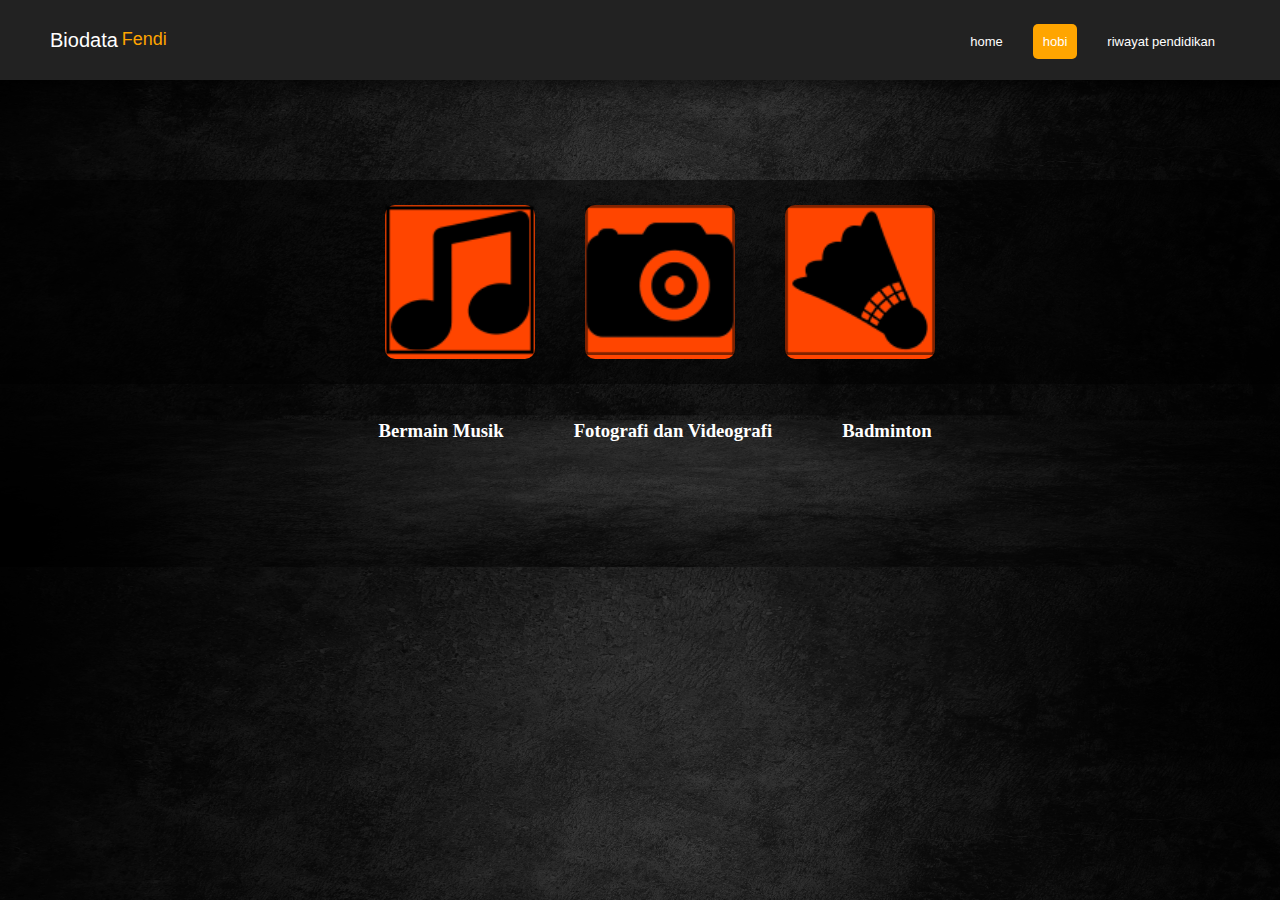
<file: Hobi.html>
<!DOCTYPE html>
<html lang="en">
<head>
    <meta charset="UTF-8">
    <meta http-equiv="X-UA-Compatible" content="IE=edge">
    <meta name="viewport" content="width=device-width, initial-scale=1.0">
    <link rel="stylesheet" href="stylehobi.css">
    <title>About fendi</title>
</head>
<body>
    <div class="fContainer">
        <nav class="wrapper">
            <div class="brand">
                <div class="fristname">Biodata</div>
                <div class="lastname"> Fendi </div>
            </div>
                <ul class="navigation">
                    <li><a href="#"> home </a></li>
                    <li><a href="#" class="page-nyala"> hobi </a></li>
                    <li><a href="#"> riwayat pendidikan </a></li>
                </ul>
        </nav>
    </div>
    <div class="content">
            <ul>
              <div class="musiklogo"><img src="logomusik.png" alt="playmusik" width="150px"></div>
              <div class="fotografilogo"><img src="logofoto.png" alt="fotografi" width="150"></div>
              <div class="badmintonlogo"><img src="logokok.png" alt="badminton" width="150"></div>
            </ul>
            
    </div>
    <ul class="keterangan">
        <h3 class="BM">Bermain Musik</h3>
        <h3 class="FV">Fotografi dan Videografi</h3>
        <h3 class="B">Badminton</h3>
    </ul>
    
    
</body>
</html>
</file>
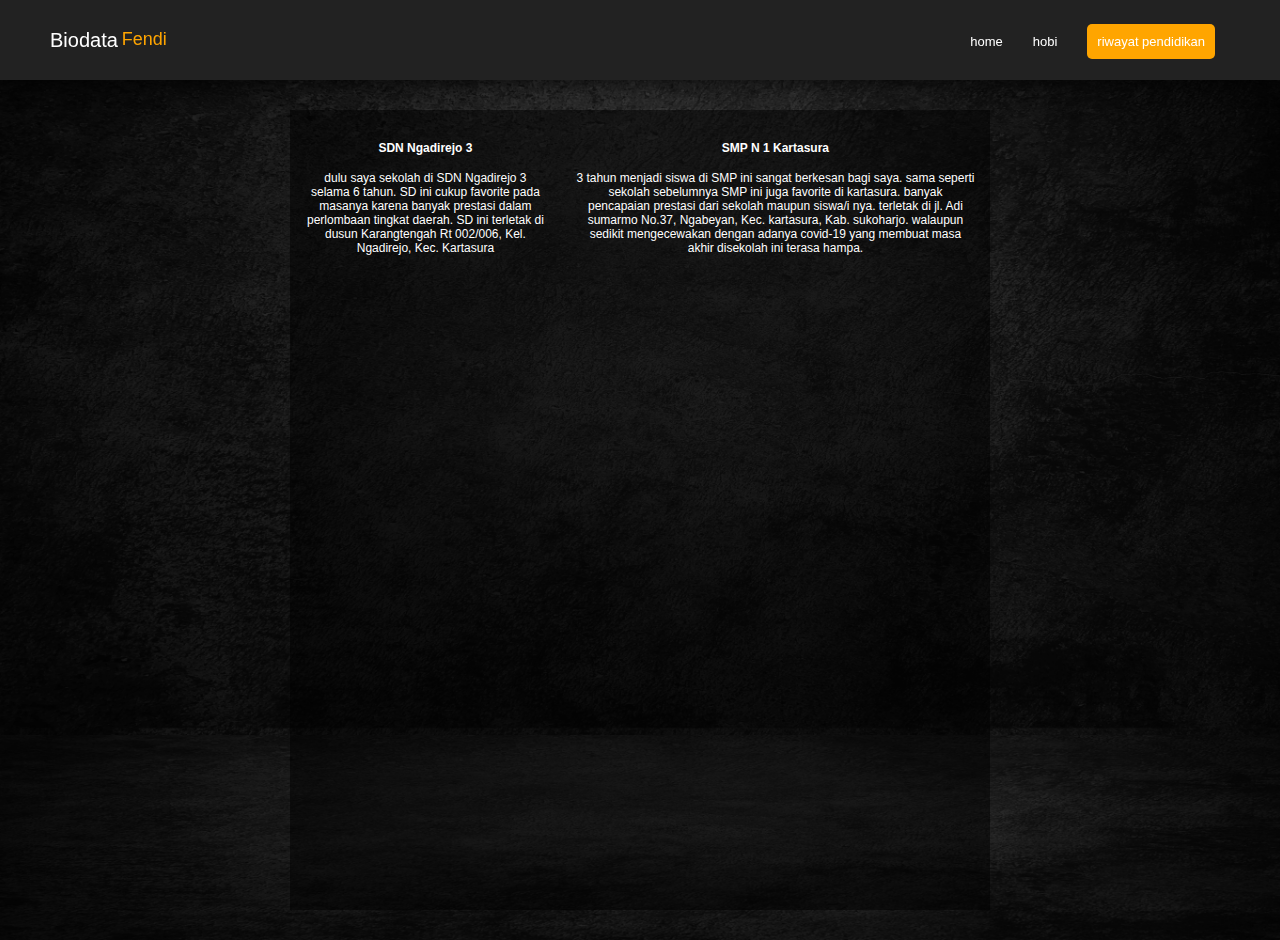
<file: riwayat.html>
<!DOCTYPE html>
<html lang="en">
<head>
    <meta charset="UTF-8">
    <meta http-equiv="X-UA-Compatible" content="IE=edge">
    <meta name="viewport" content="width=device-width, initial-scale=1.0">
    <link rel="stylesheet" href="styleriwayat.css">
    <title>About fendi</title>
</head>
<body>
    <div class="fContainer">
        <nav class="wrapper">
            <div class="brand">
                <div class="fristname">Biodata</div>
                <div class="lastname"> Fendi </div>
            </div>
                <ul class="navigation">
                    <li><a href="#"> home </a></li>
                    <li><a href="#"> hobi </a></li>
                    <li><a href="#" class="page-nyala"> riwayat pendidikan </a></li>
                 </ul>
        </nav>
    </div>
    <div class="content">
        <div class="KIRI">
            <h4>SDN Ngadirejo 3</h4>
            <p>dulu saya sekolah di SDN Ngadirejo 3 selama 6 tahun. SD ini cukup favorite pada masanya karena banyak prestasi dalam perlombaan tingkat daerah. SD ini terletak di dusun Karangtengah Rt 002/006, Kel. Ngadirejo, Kec. Kartasura </p>
            <ul>
                <p></p>
            </ul>
        </div>
        <div class="KANAN">
            <h4>SMP N 1 Kartasura</h4>
            <p>3 tahun menjadi siswa di SMP ini sangat berkesan bagi saya. sama seperti sekolah sebelumnya SMP ini juga favorite di kartasura. banyak pencapaian prestasi dari sekolah maupun siswa/i nya. terletak di jl. Adi sumarmo No.37, Ngabeyan, Kec. kartasura, Kab. sukoharjo. walaupun sedikit mengecewakan dengan adanya covid-19 yang membuat masa akhir disekolah ini terasa hampa.</p>

        </div>
    </div>
    
</body>
</html>
</file>
<file: stylehobi.css>
|*, html, body {
    margin: 0;
    padding: 0;
}

body {
    background-image: url('background.jpg');
    background-size: cover;
    width: 100%;
    background-position: center;
}

.fContainer{
    position: sticky;
    top: 0px;
    /*justify-content: center;
    align-items: center;*/
    width: 100%;
    margin: 0px 0px 0px 0px;
    height: 80px;
    background-color: black;
}

.wrapper{
    display: flex;
    justify-content: space-between;
    align-items: center;
    padding-left: 50px;
    padding-right: 50px;
    font-size: 18px;
    height: 80px;
    background-color: #222;
    box-shadow: 0 7px 15px 0 rgba(0, 0, 0, 0.5);
}

.brand{
    display: flex;
    padding: 0px;
    flex-direction: row;
}

.fristname{
    color: white;
    font-size: 20px;
    font-family: 'Franklin Gothic Medium', 'Arial Narrow', Arial, sans-serif;
}

.lastname{
    color: orange;
    
    padding-left: 4px;
    font-family: Impact, Haettenschweiler, 'Arial Narrow Bold', sans-serif;
}

.navigation{
    display: flex;
    justify-content: center;
    align-items: center;

}

.navigation>li {
    position: relative;
    list-style-type: none;
    padding: 15px;
}

.navigation>li>a {
    color: white;
    font-size: 13px;
    text-decoration: none;
    font-family: Arial, Helvetica, sans-serif;
}

.navigation>li>a:hover {
    background-color: orange;
    color: black;
    padding: 10px;
    transition: all .1s ease-in-out;
    border-radius: 5px;
}

.active:hover{
    background-color: orange !important;
    padding: 10px;
    border-radius: 5px;
}

.page-nyala {
    background-color: orange;
    padding: 10px;
    border-radius: 5px;
}

.content ul{
    background-color: rgba(0, 0, 0, 0.5);
    display: flex;
    margin-top: 100px;
    justify-content: center;
    align-items: center;
}

.musiklogo {
    background-color: orangered;
    border-radius: 10px;
    margin: 25px;
}

.fotografilogo {
    background-color: orangered;
    border-radius: 10px;
    margin: 25px;
}

.badmintonlogo {
    background-color: orangered;
    border-radius: 10px;
    margin: 25px;
}

.keterangan {
    justify-content: center;
    align-items: center;
    display: flex;
    color: white;
    padding: 0px;
    margin: 0px;
}

.BM {
    padding: 0px 0px 0px 30px;
    margin: 20px;
}

.FV{
    padding: 0px 0px 0px 30px;
    margin: 20px;
}

.B{
    padding: 0px 0px 0px 30px;
    margin: 20px;
}
</file>
<file: styleriwayat.css>
|*, html, body {
    margin: 0;
    padding: 0;
}

body {
    background-image: url('background.jpg');
    background-size: cover;
    width: 100%;
    background-position: center;
}

.fContainer{
    position: sticky;
    top: 0px;
    /*justify-content: center;
    align-items: center;*/
    width: 100%;
    margin: 0px 0px 0px 0px;
    height: 80px;
    background-color: black;
}

.wrapper{
    display: flex;
    justify-content: space-between;
    align-items: center;
    padding-left: 50px;
    padding-right: 50px;
    font-size: 18px;
    height: 80px;
    background-color: #222;
    box-shadow: 0 7px 15px 0 rgba(0, 0, 0, 0.5);
}

.brand{
    display: flex;
    padding: 0px;
    flex-direction: row;
}

.fristname{
    color: white;
    font-size: 20px;
    font-family: 'Franklin Gothic Medium', 'Arial Narrow', Arial, sans-serif;
}

.lastname{
    color: orange;
    
    padding-left: 4px;
    font-family: Impact, Haettenschweiler, 'Arial Narrow Bold', sans-serif;
}

.navigation{
    display: flex;
    justify-content: center;
    align-items: center;

}

.navigation>li {
    position: relative;
    list-style-type: none;
    padding: 15px;
}

.navigation>li>a {
    color: white;
    font-size: 13px;
    text-decoration: none;
    font-family: Arial, Helvetica, sans-serif;
}

.navigation>li>a:hover {
    background-color: orange;
    color: black;
    padding: 10px;
    transition: all .1s ease-in-out;
    border-radius: 5px;
}

.active:hover{
    background-color: orange !important;
    padding: 10px;
    border-radius: 5px;
}

.page-nyala {
    background-color: orange;
    padding: 10px;
    border-radius: 5px;
}

.content{
    display: flex;
    height: 800px;
    width: 700px;
    justify-content: space-between;
    color: white;
    font-size: 12px;
    background-color: rgba(0, 0, 0, 0.5);
    margin: 30px auto;
    font-family: 'Segoe UI', Tahoma, Geneva, Verdana, sans-serif;
}

h4{
    text-align: center;
}

p{
    text-align: center;
}

.KIRI{
    padding: 0px;
    margin: 15px;    
}

.KANAN{
    padding: 0px;
    margin: 15px;
}
</file>
